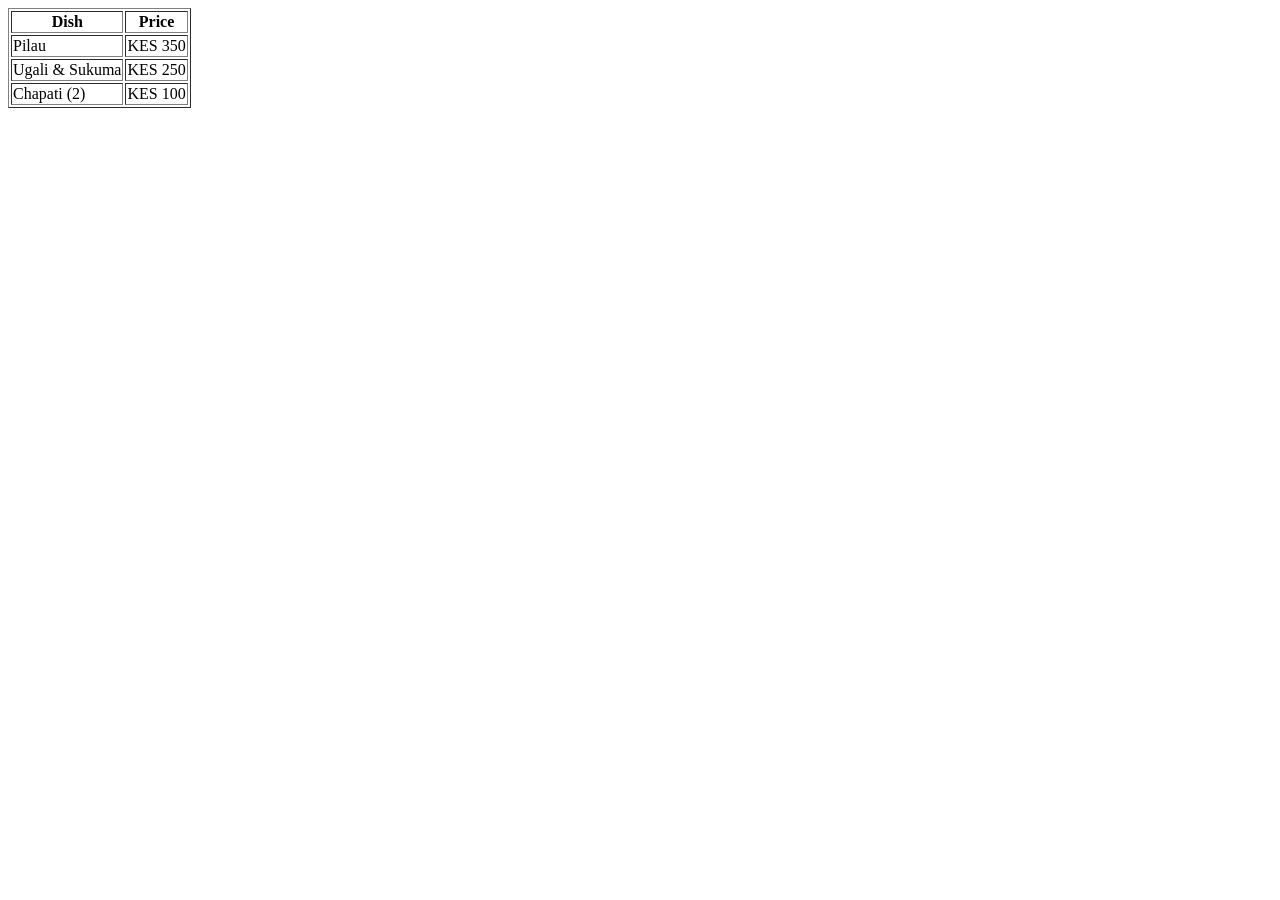
<file: Mama njeri/index.html>
<!DOCTYPE html>
<html>
<head>
    <meta charset="utf-8">
    <meta name="viewport" content="width=device-width, initial-scale=1">
    <title>Mama njeri's Kitchen</title>
</head>
<body>
    <table border="1">
    <tr>
      <th>Dish</th> <th>Price</th>
    </tr>

    <tr>
         <td>Pilau</td>
            <td>KES 350</td>
        </tr>
        <tr>
            <td>Ugali &amp; Sukuma</td><td>KES 250</td>
        </tr>
        <tr>
            <td>Chapati (2)</td><td>KES 100</td>
        </tr>
    </table>

</body>
</html>
</file>
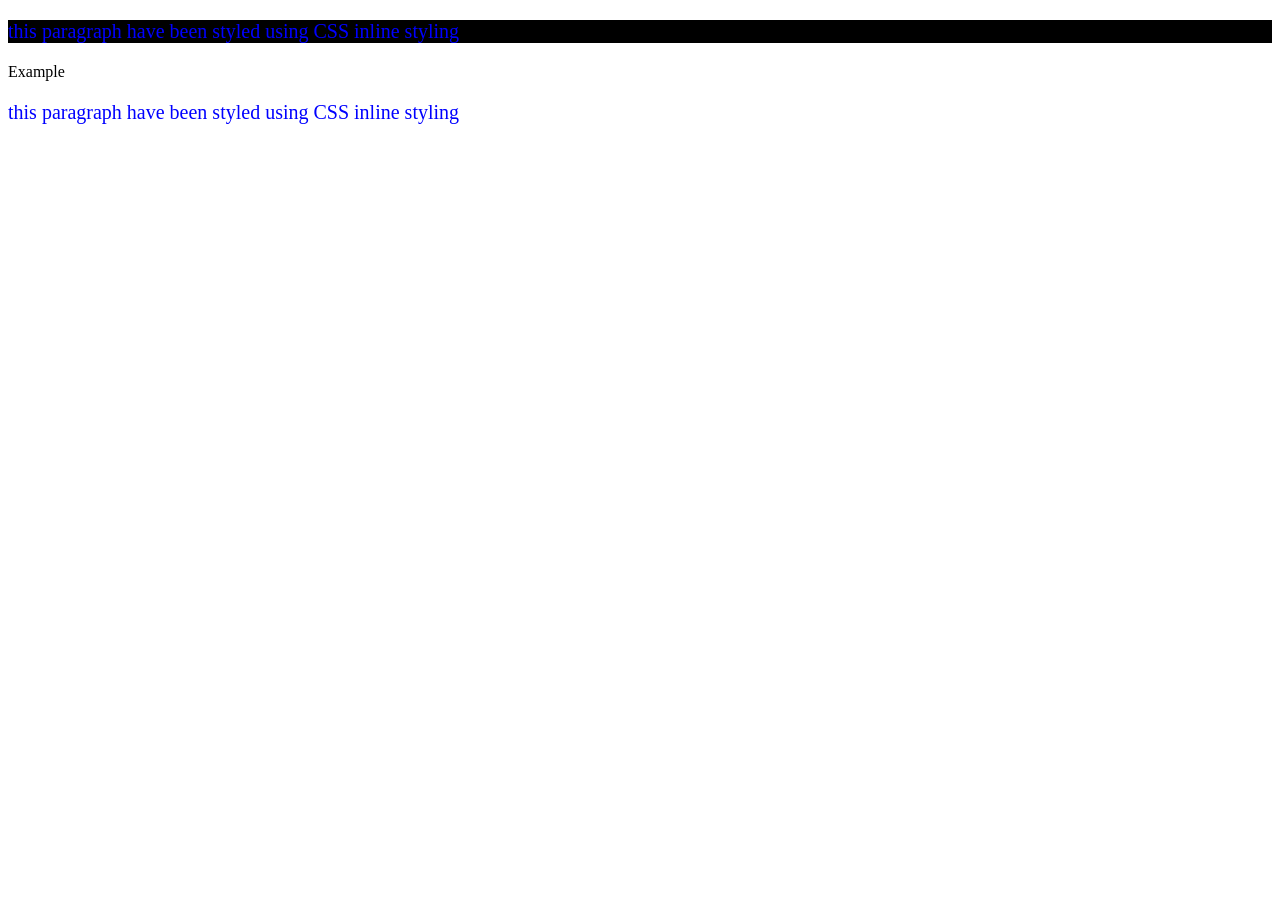
<file: Mama njeri/styling.html>
<!DOCTYPE html>
<html>
<head>
    <meta charset="utf-8">
    <meta name="viewport" content="width=device-width, initial-scale=1">
    <title>CSS Basics</title>
   <style>
        h1{
            color: green;
            font-size: 52px;
            text-align: center;
        }
    </style>
</head>
<body>
    <fomat of inline styling>
    <!-- inline styling -->
    <p style = "color: blue; font-size: 20px; background-color: black;">
        this paragraph have been styled using CSS inline styling
    </p>

    <!-- internal css styling
    <head>
        <style>
            * styles *
</head>
<body>
    fomat of inline styling
    <!--tagname style = "stylings1; style2; ......"> -->
    Example
    <p style = "color: blue; font-size: 20px;">
        this paragraph have been styled using CSS inline styling
    </p>

</body>
</html>
</file>
